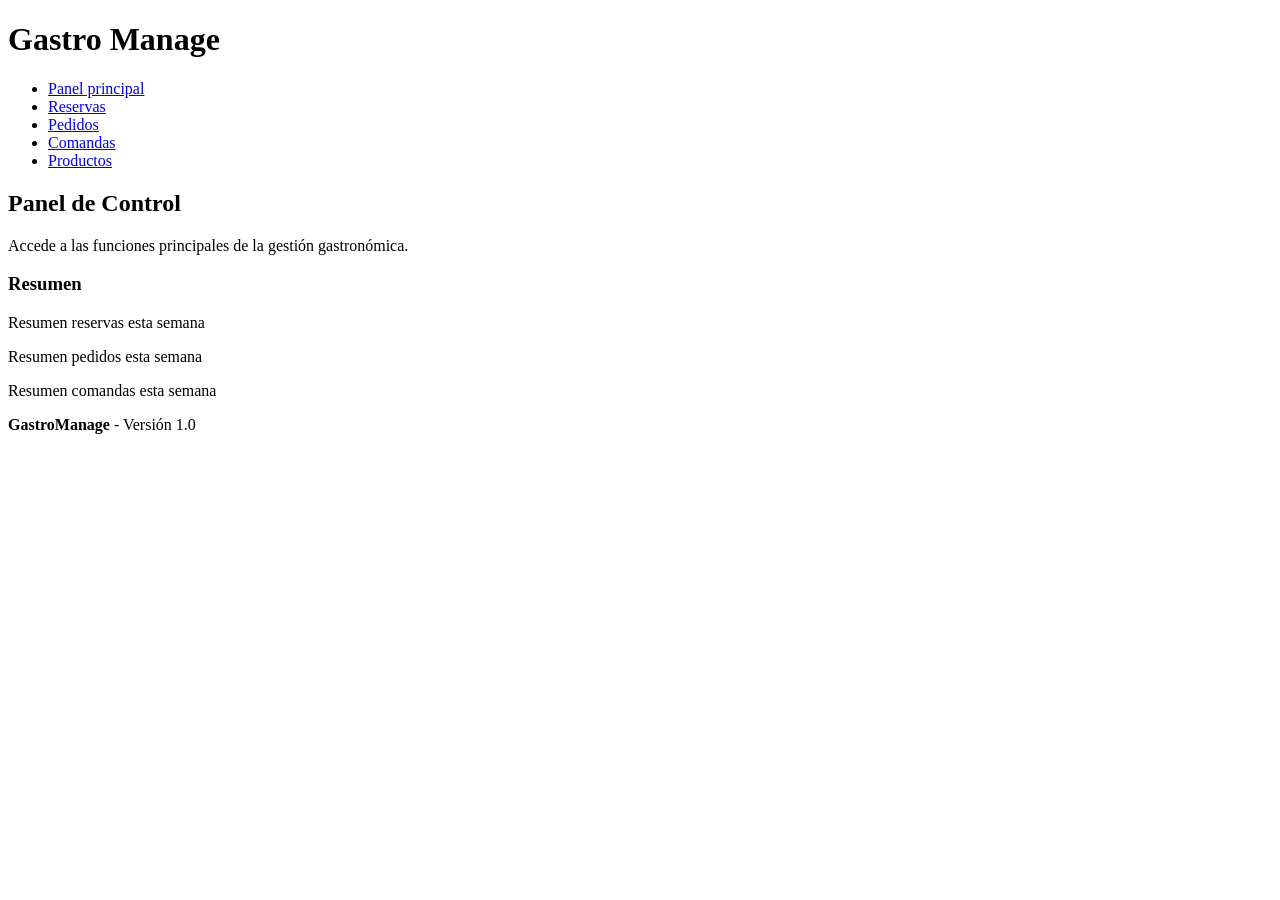
<file: index.html>
<!DOCTYPE html>
<html lang="es">

<head>
    <meta charset="UTF-8">
    <meta name="viewport" content="width=device-width, initial-scale=1.0">
    <title>GastroManage</title>
</head>

<body>
    <!-- Cabecera -->
    <header>
        <h1>Gastro Manage</h1>
    </header>

    <!-- Menú de navegación -->
    <aside>
        <nav>
            <ul>
                <li><a href="#dashboard">Panel principal</a></li>
                <li><a href="#reservas">Reservas</a></li>
                <li><a href="#pedidos">Pedidos</a></li>
                <li><a href="#comandas">Comandas</a></li>
                <li><a href="#productos">Productos</a></li>
            </ul>
        </nav>
    </aside>

    <!--Panel principal-->
    <main>
        <section id="dashboard">
            <h2>Panel de Control</h2>
            <p>Accede a las funciones principales de la gestión gastronómica.</p>
            <section id="Resumen">
                <h3>Resumen</h3>
                <article>
                    <p>Resumen reservas esta semana</p>
                </article>
                <article>
                    <p>Resumen pedidos esta semana</p>
                </article>
                <article>
                    <p>Resumen comandas esta semana</p>
                </article>
            </section>
        </section>

    </main>

    <!-- Pie de página -->
    <footer>
        <p><strong>GastroManage</strong> - Versión 1.0</p>
    </footer>

</body>

</html>
</file>
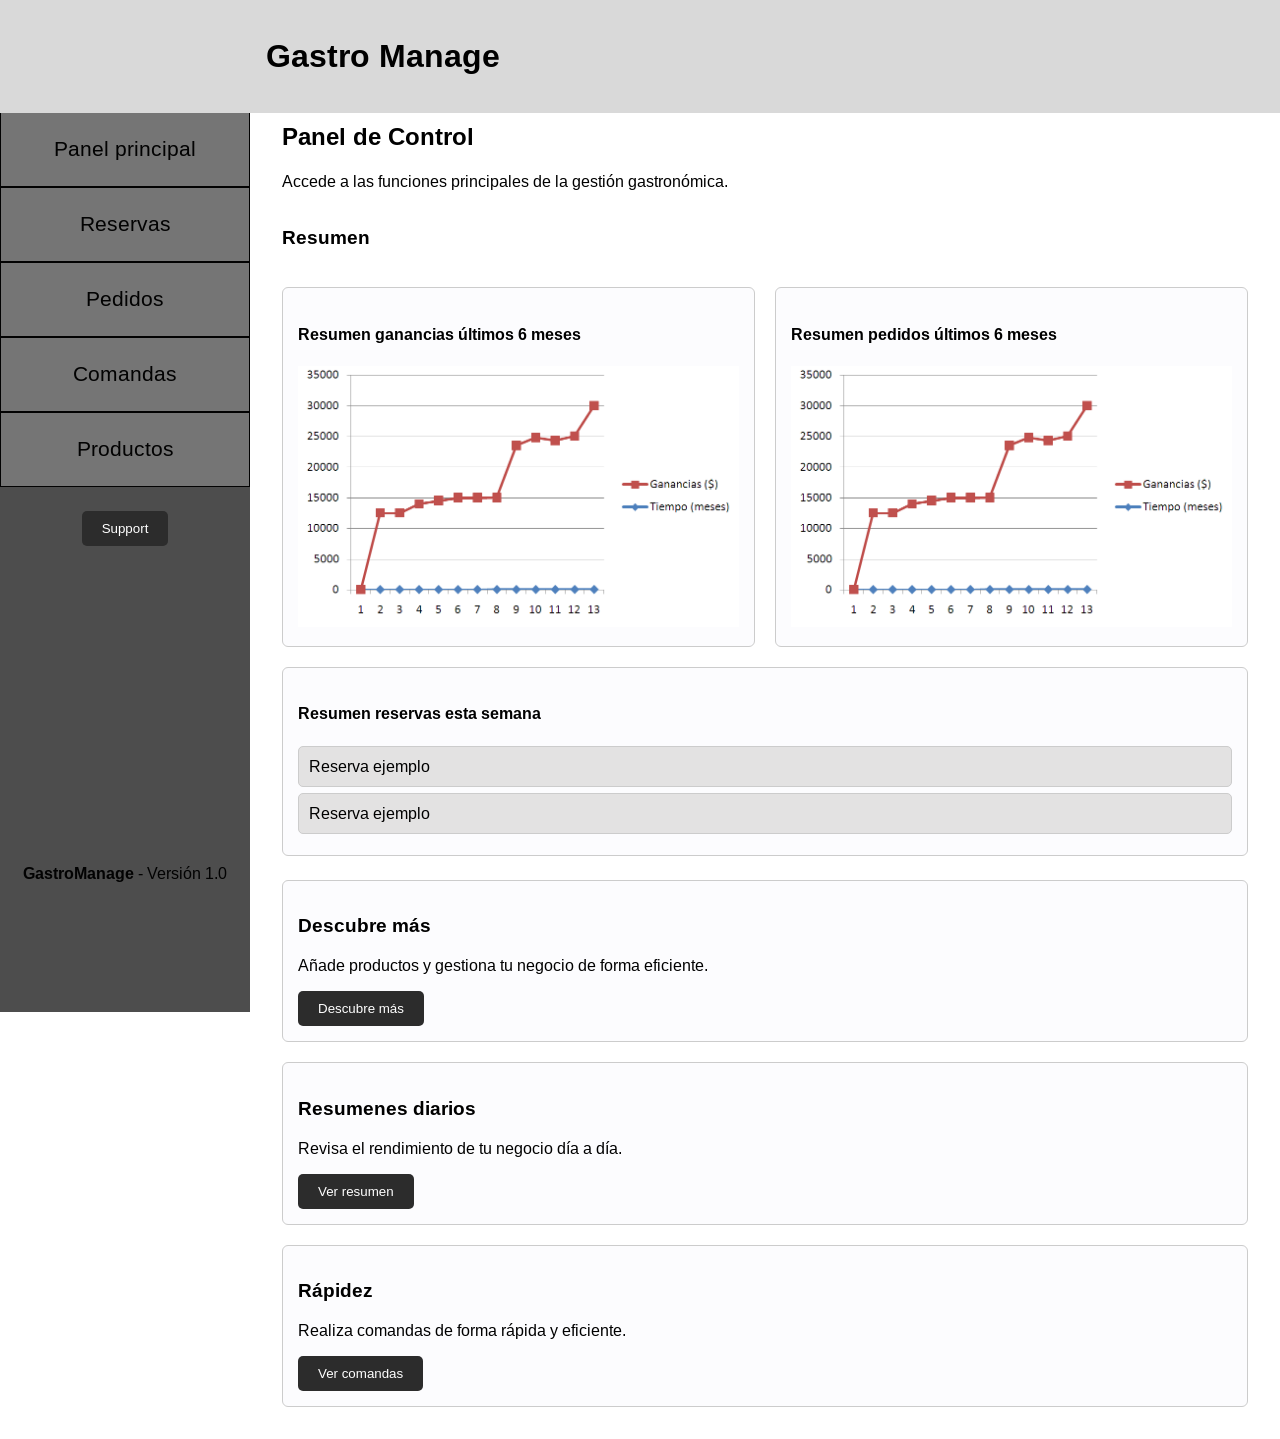
<file: gastroManage/index.html>
<!DOCTYPE html>
<html lang="es">

<head>
    <meta charset="UTF-8">
    <meta name="viewport" content="width=device-width, initial-scale=1.0">
    <title>GastroManage</title>
    <!-- Fuentes de Google Fonts -->
    <link rel="preconnect" href="https://fonts.googleapis.com">
    <link rel="preconnect" href="https://fonts.gstatic.com" crossorigin>
    <link href="https://fonts.googleapis.com/css2?family=Arimo:wght@400;500;700&display=swap" rel="stylesheet">
    <!-- Enlace al archivo CSS -->
    <link rel="stylesheet" href="css/style.css">
</head>

<body>
    <!-- Cabecera -->
    <header>
        <h1>Gastro Manage</h1>
    </header>

    <!-- Menú de navegación -->
    <aside class="sidebar">
        <nav>
            <ul>
                <li><a href="#dashboard">Panel principal</a></li>
                <li><a href="#reservas">Reservas</a></li>
                <li><a href="#pedidos">Pedidos</a></li>
                <li><a href="#comandas">Comandas</a></li>
                <li><a href="#productos">Productos</a></li>
            </ul>
            <button class="btn-support">Support</button>
        </nav>
        <!-- Pie de página -->
        <footer class="sidebar-footer">
            <p><strong>GastroManage</strong> - Versión 1.0</p>
        </footer>
    </aside>

    <!--Panel principal-->
    <main>
        <section id="dashboard">
            <h2>Panel de Control</h2>
            <p>Accede a las funciones principales de la gestión gastronómica.</p>
            <section id="resumen">
                <h3>Resumen</h3><br>
                <article>
                    <h4>Resumen ganancias últimos 6 meses</h4>
                    <img src="img/imagen-representativa-grafico.png" alt="Gráfico de ganancias">
                </article>
                <article>
                    <h4>Resumen pedidos últimos 6 meses</h4>
                    <img src="img/imagen-representativa-grafico.png" alt="Gráfico de pedidos">
                </article>
                <article class="resumen-reservas">
                    <h4>Resumen reservas esta semana</h4>
                    <span class="reserva-informacion">Reserva ejemplo</span>
                    <span class="reserva-informacion">Reserva ejemplo</span>

                </article>
            </section>
            <section id="informacion">
                <article class="resumen-informacion">
                    <h3>Descubre más</h3>
                    <p>Añade productos y gestiona tu negocio de forma eficiente.</p>
                    <button class="btn-descubre"><a href="#descubre-mas">Descubre más</a></button>
                </article>
                <article class="resumen-informacion">
                    <h3>Resumenes diarios</h3>
                    <p>Revisa el rendimiento de tu negocio día a día.</p>
                    <button class="btn-descubre"><a href="#ver-resumen">Ver resumen</a></button>
                </article>
                <article class="resumen-informacion">
                    <h3>Rápidez</h3>
                    <p>Realiza comandas de forma rápida y eficiente.</p>
                    <button class="btn-comandas"><a href="#ver-comandas">Ver comandas</a></button>
                </article>
            </section>
        </section>

    </main>
</body>

</html>
</file>
<file: gastroManage/css/style.css>
:root {
  --menu-color: #D9D9D9;
  --buscador-color: #ECE6F2;
  --seleccion-color: #A89C9C;
  --barra-lateral-color: #4D4D4D;
  --seccion-lateral-color: #757575;
  --background-color: #FCFCFE;
  --button-color: #2C2C2C;
  --text-color: #020202;
  --font-family: "Arimo", sans-serif;
  --espaciado: 1.5rem;
}

/*IMAGENES*/
img {
  /*Así no pierde proporción*/
  max-width: 100%;
  height: auto;
}

/*BODY*/
body {
  font-family: var(--font-family);
  font-weight: 500;
  box-sizing: border-box;
}

/*HEADER*/
header{
  background-color: var(--menu-color);
  position: fixed;
  top: 0;
  left: 0;
  z-index: 100;
  margin: 0;
  padding: 0;
  width: 100%;
}

header h1 {
  margin-left: 250px;
  padding: 1rem;
}

/*BOTÓN GENERAL*/
button {
  background-color: var(--button-color);
  color: white;
  border: none;
  padding: 10px 20px;
  border-radius: 5px;
  cursor: pointer;
}
/*BOTONES CON LINK*/
button a {
  color: white;
}

/*LINKS GENERALES*/
a {
  text-decoration: none;
}

/*NAVEGACIÓN BARRA LATERAL*/
nav{
  grid-column: 1;
  position: fixed;
  left: 0;
  width: 250px;
  height: 100%; /* Ocupa el alto restante de la pantalla */
  z-index: 90;
  background-color: var(--barra-lateral-color);
  top: 112px;
}
nav ul {
  list-style-type: none;
  padding: 0;
  top: auto;
  margin: 0;
  text-align: center;
}
nav li {
  padding: var(--espaciado);
  font-size: 1.3rem;
  border:#020202 0.5px solid;
  background-color: var(--seccion-lateral-color);
}

nav ul li:hover { /*Al pasar el mouse por encima: */
  background-color: var(--seleccion-color); 
  cursor: pointer;
}
nav a{
  color: var(--text-color);
}

/*FOOTER POSICION BARRA LATERAL*/
.sidebar-footer {
  background-color: var(--barra-lateral-color);
  color: var(--text-color);
  text-align: center;
  position: fixed;
  left: 0;
  bottom: 0;
  grid-column: 1;
  display: flex;
  flex-direction: column;
  justify-content: space-between;
  z-index: 90;
  width: 250px;
}

/*BOTON SUPPORT BARRA LATERAL*/
.btn-support {
  display: block;
  margin: 0 auto;
  margin-top: var(--espaciado);
  cursor: pointer;
  z-index: 100; /* Asegura que el botón esté por encima de otros elementos */
}

/*MAIN*/
main {
  margin-left: 250px; /* Ajusta este valor según el ancho de tu barra lateral */
  padding: var(--espaciado);
  min-height: 100vh; /* Asegura que el main ocupe al menos toda la altura de la ventana */
  margin-top: 78px; /* Para compensar el espacio ocupado por el header fijo */

}

/*TARJETAS RESUMEN*/
#resumen {
  display: grid;
  grid-template-columns: repeat(auto-fit, minmax(300px, 1fr));
  gap: 20px;
}

#resumen article {
  background: var(--background-color);
  border: 1px solid #ccc;
  border-radius: 6px;
  padding: 15px;
}

.resumen-reservas{
  grid-column: 1 / -1; /* Ocupa toda la fila */
}

.reserva-informacion {
  display: flex;
  justify-content: space-between;
  align-items: center;
  padding: 10px;
  border: 1px solid #ccc;
  border-radius: 5px;
  margin-bottom: 6px;
  background-color: #e3e2e2;
}

/*TARJETAS INFORMACÓN*/
#informacion {
  margin-top: var(--espaciado);
  display: grid;
  grid-template-columns: repeat(auto-fit, minmax(300px, 1fr));
  gap: 20px;
}

#informacion article {
  background: var(--background-color);
  border: 1px solid #ccc;
  border-radius: 6px;
  padding: 15px;
}

.resumen-informacion{
  grid-column: 1 / -1; /* Ocupa toda la fila */
}

/*PANTALLA GRANDE*/
@media (min-width: 992px) {
  #resumen {
    grid-template-columns: repeat(2, 1fr); 
  }
}
</file>
